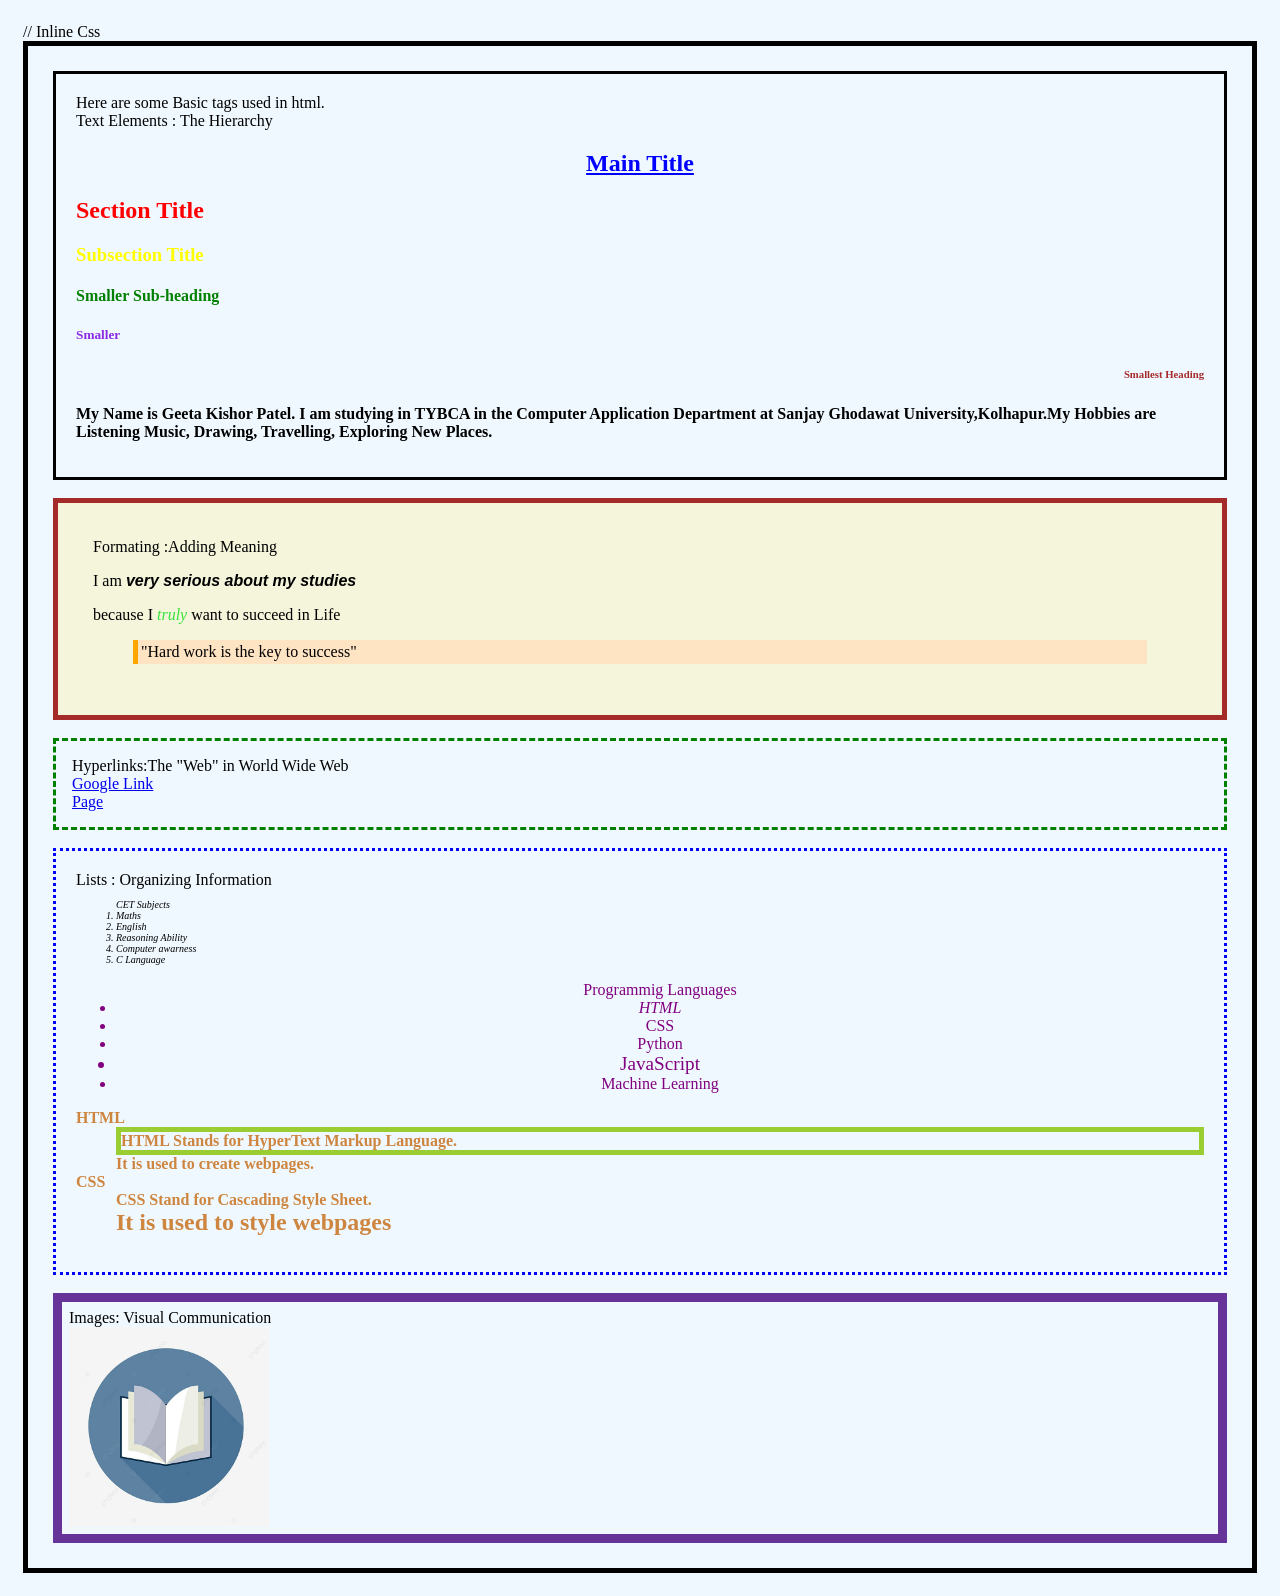
<file: pharse1.html>
// Inline Css 
<!DOCTYPE html>
<html lang="en">
<head>
    <meta charset="UTF-8">
    <meta name="viewport" content="width=device-width, initial-scale=1.0">
    <title> Basic HTML Tags </title>
</head>
<body style="background-color:aliceblue; font-family:'Times New Roman';margin: 23px; font-size:medium;">
   <main style="padding: 25px; border: 5px solid black;"> 
      <section style="border: 3px solid black;padding: 20px;"> 
         <div>
 Here are some Basic tags used in html. <br>
  Text Elements : The Hierarchy 
   <h1 style="color: blue ; text-align:center; text-decoration: underline;"> Main Title </h1> 
   <h2 style="color: red; text-align: ;"> Section Title </h2>
   <h3 style="color: yellow;"> Subsection Title </h3>
   <h4 style="color: green;"> Smaller Sub-heading </h4>
   <h5 style="color: blueviolet;"> Smaller </h5>
   <h6 style="color: brown;text-align:end;"> Smallest Heading </h6>
   <p style="font-weight: bold; font size: 22px;"> My Name is Geeta Kishor Patel. I am studying in TYBCA in the Computer Application Department at Sanjay Ghodawat University,Kolhapur.My Hobbies are Listening Music, Drawing, Travelling, Exploring New Places.  </p>
      </section>
         </div>
<br> 
      <section style="border: 5px solid brown;">
         <div style="background-color: beige; padding: 35px ; "> 
 Formating :Adding Meaning 
 <p> I am  <strong style="font-family: Arial ;font-style: italic;" > very serious about my studies </strong></p>
 <p>because I <em style="color: #35e23b;">truly</em> want to succeed in Life </p>
 <blockquote style="position: relative; border-left: 5px solid orange ; padding: 3px ; background-color: bisque;">"Hard work is the key to success" </blockquote>
      </section>
         </div> 
<br>
      <section style="border: dashed green;padding: 16px;"> 
         <div> 
             Hyperlinks:The "Web" in World Wide Web  <br>
 <a href="https://www.google.com" target="_blank"> Google Link </a> <br>
 <a href="page.html" target="_self"> Page </a>
         </div>
      </section>
      <br>
      <section style="padding: 20px; border: dotted blue;">
         <div>
            Lists : Organizing Information <br>
 <ol style="position: static; font-style: italic;font-size: x-small;"> CET Subjects
    <li> Maths </li>
    <li> English </li>
    <li> Reasoning Ability </li>
    <li> Computer awarness </li>
    <li> C Language </li>
 </ol>

 <ul style="text-align:center;color: purple;"> Programmig Languages 
    <li style="font-style: italic;"> HTML </li>
    <li> CSS </li>
    <li> Python </li>
    <li style="font-size: larger;"> JavaScript </li>
    <li> Machine Learning </li>
 </ul>

 <dl style="font-weight: bolder;color: peru;"> 
    <dt> HTML </dt>
    <dd style="border: 5px solid yellowgreen;"> HTML Stands for HyperText Markup Language.</dd>
    <dd> It is used to create webpages.</dd>

    <dt> CSS </dt>
    <dd>CSS Stand for Cascading Style Sheet.</dd>
    <dd style="font-size: x-large;"> It is used to style webpages</dd>
 </dl>
         </div>
      </section>
<br>
      <section style="border:9px solid rebeccapurple;padding: 7px;">
         <div>
      Images: Visual Communication <br> 
 <img src="1.jpg" alt="This is my Book" height="200" width="200"> 
         </div>
      </section>
 </main>
</body>
</html>
</file>
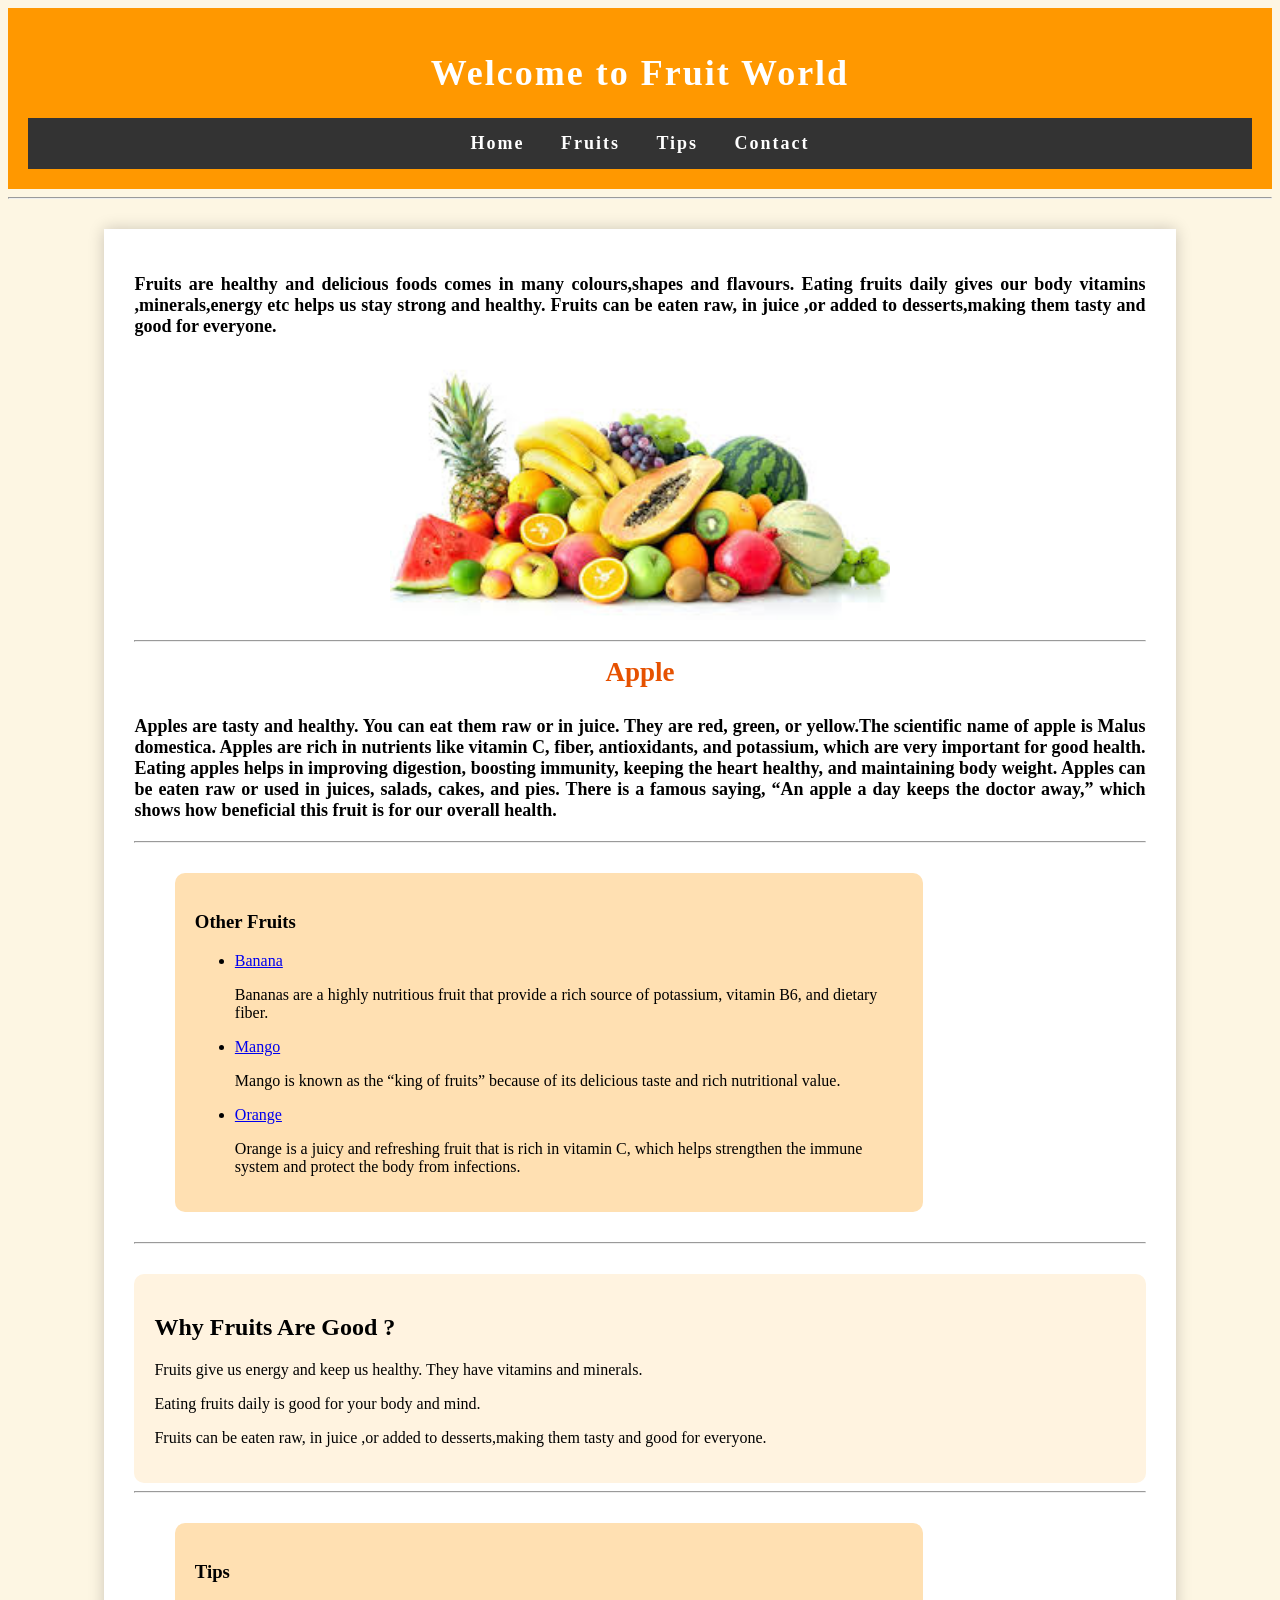
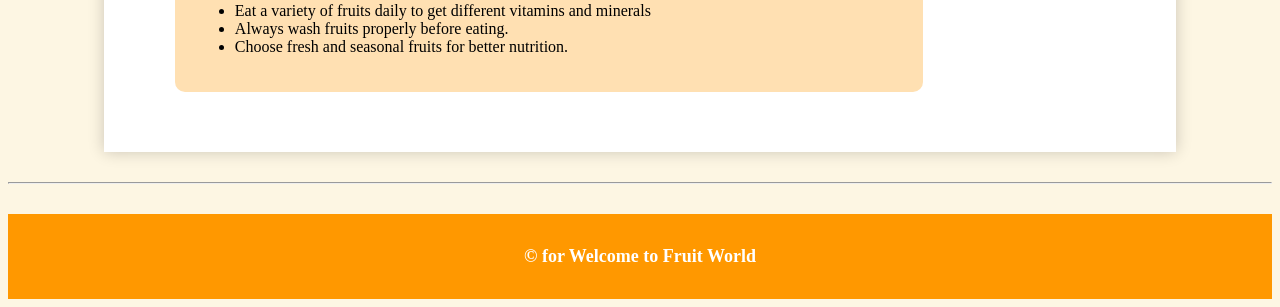
<file: pharse3.html>
<!DOCTYPE html>
<html>
<head>
    <title>My Fruit Page</title>
     <link rel="stylesheet" href="style.css">
</head>
<body>
<header>
    <h1> Welcome to Fruit World</h1>
    <nav>
        <a href="#">Home</a>
        <a href="#">Fruits</a>
        <a href="#">Tips</a>
        <a href="#">Contact</a>
    </nav>
</header>
<hr>
<main>
    <article>
        <p> Fruits are healthy and delicious foods comes in many colours,shapes and flavours. Eating fruits daily gives our body vitamins ,minerals,energy etc helps us stay strong and healthy. Fruits can be eaten raw, in juice ,or added to desserts,making them tasty and good for everyone.</p>
        <img src="[data-uri]" alt="Apple Image" width="300">
        <hr>
        <h2>Apple</h2>
        <p>Apples are tasty and healthy. You can eat them raw or in juice. They are red, green, or yellow.The scientific name of apple is Malus domestica. Apples are rich in nutrients like vitamin C, fiber, antioxidants, and potassium, which are very important for good health. Eating apples helps in improving digestion, boosting immunity, keeping the heart healthy, and maintaining body weight. Apples can be eaten raw or used in juices, salads, cakes, and pies. There is a famous saying, “An apple a day keeps the doctor away,” which shows how beneficial this fruit is for our overall health.</p>
    </article>
    <hr>
    <aside>
        <h3>Other Fruits</h3>
        <ul>
            <li><a href="#">Banana</a><p>Bananas are a highly nutritious fruit that provide a rich source of potassium, vitamin B6, and dietary fiber.</p></li>
            <li><a href="#">Mango</a><p>Mango is known as the “king of fruits” because of its delicious taste and rich nutritional value.</p></li>
            <li><a href="#">Orange</a><p>Orange is a juicy and refreshing fruit that is rich in vitamin C, which helps strengthen the immune system and protect the body from infections.</p></li>
        </ul>
    </aside>
    <hr>
    <section>
        <h2>Why Fruits Are Good ? </h2>
        <p>Fruits give us energy and keep us healthy. They have vitamins and minerals.</p>
        <p>Eating fruits daily is good for your body and mind.</p>
        <p>Fruits can be eaten raw, in juice ,or added to desserts,making them tasty and good for everyone.</p>
    </section>
    <hr>
    <aside>
        <h3>Tips</h3>
        <ul>
            <li>Eat a variety of fruits daily to get different vitamins and minerals</li>
            <li>Always wash fruits properly before eating.</li>
            <li>Choose fresh and seasonal fruits for better nutrition.</li>
        </ul>
    </aside>
</main>
<hr>
<footer>
    <p>© for Welcome to Fruit World</p>
</footer>
</body>
</html>
</file>
<file: style.css>
body {
    font-family: Georgia;
    background-color: #fdf6e3;
}
header {
    background-color: #ff9800;
    color: white;
    text-align: center;
    padding: 20px;
    font-size: 18px;
    letter-spacing: 2px;
}
nav {
    background-color: #333;
    text-align: center;
    padding: 15px;
}
nav a {
    color: white;
    text-decoration: none;
    margin: 15px;
    font-weight: bold;
}
main {
    width: 80%;
    margin: 30px auto;
    background: white;
    padding: 30px;
    box-shadow: 0 0 15px rgba(0,0,0,0.2);
}
article {
    text-align: center;
}
article  {
    font-size: 18px;
    font-weight: bold;
    margin-bottom: 20px;
}
article img {
    display: block;
    margin: 20px auto;
    width: 500px;
    border-radius: 10px;
}
article h2 {
    color: #e65100;
    margin-top: 15px;
    padding-bottom: 5px;
}
article p {
    text-align: justify;
    margin-top: 15px;
}
aside {
    width: 70%;
    margin: 30px 4%;
    padding: 20px;
    background: #ffe0b2;
    border-radius: 10px;
}
section {
    margin-top: 30px;
    padding: 20px;
    background: #fff3e0;
    border-radius: 10px;
}
footer {
    background-color: #ff9800;
    color: white;
    text-align: center;
    padding: 14px;
    margin-top: 30px;
    font-weight: bold;
    font-size: large;
}
</file>
